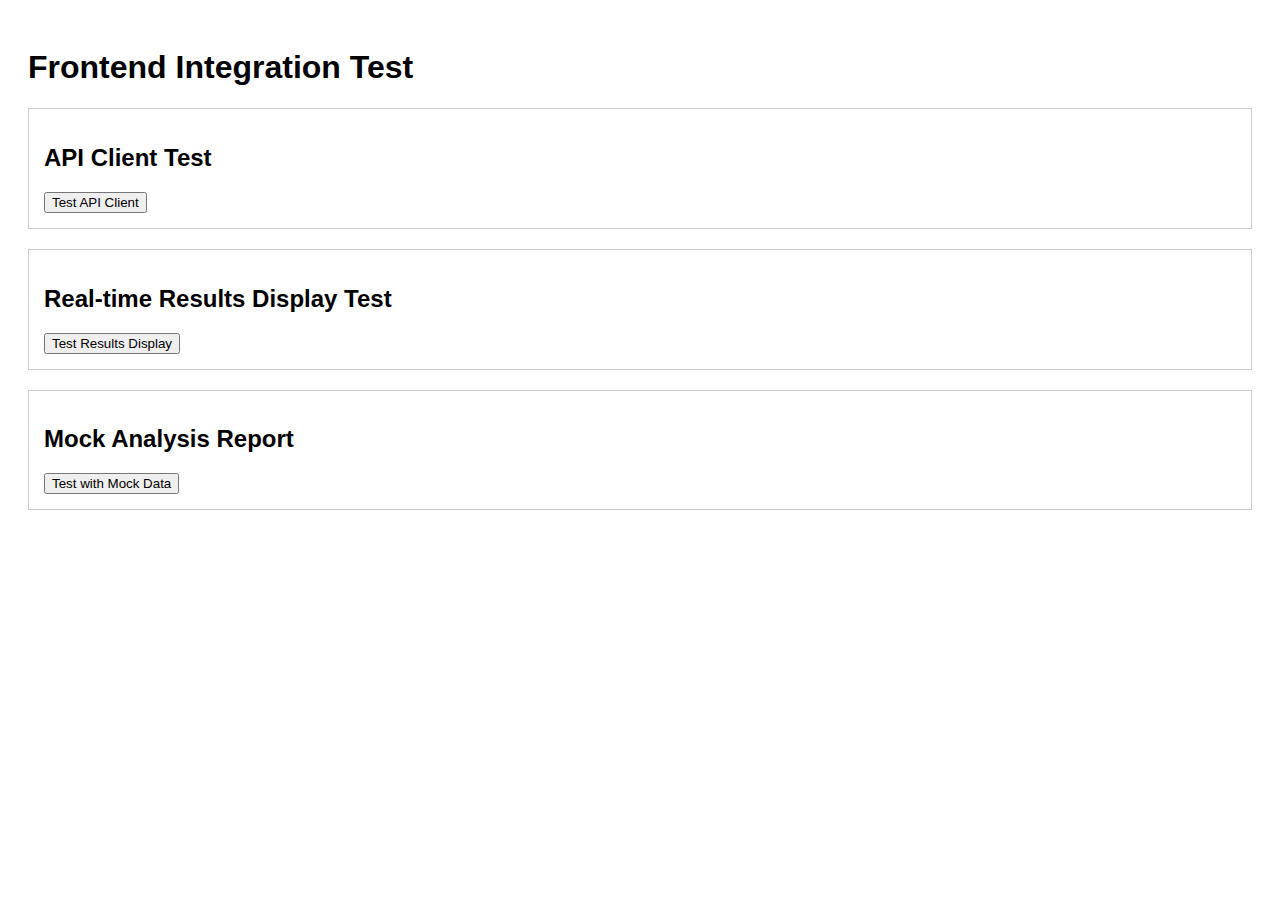
<file: test_frontend_integration.html>
<!DOCTYPE html>
<html lang="en">
<head>
    <meta charset="UTF-8">
    <meta name="viewport" content="width=device-width, initial-scale=1.0">
    <title>Frontend Integration Test</title>
    <style>
        body { font-family: Arial, sans-serif; padding: 20px; }
        .test-section { margin: 20px 0; padding: 15px; border: 1px solid #ccc; }
        .success { color: green; }
        .error { color: red; }
        .info { color: blue; }
    </style>
</head>
<body>
    <h1>Frontend Integration Test</h1>
    
    <div class="test-section">
        <h2>API Client Test</h2>
        <button onclick="testAPIClient()">Test API Client</button>
        <div id="api-test-result"></div>
    </div>
    
    <div class="test-section">
        <h2>Real-time Results Display Test</h2>
        <button onclick="testResultsDisplay()">Test Results Display</button>
        <div id="results-test-result"></div>
    </div>
    
    <div class="test-section">
        <h2>Mock Analysis Report</h2>
        <button onclick="testMockReport()">Test with Mock Data</button>
        <div id="mock-test-result"></div>
    </div>

    <!-- Include the API client and app.js -->
    <script src="api-client.js"></script>
    <script src="app.js"></script>
    
    <script>
        function testAPIClient() {
            const result = document.getElementById('api-test-result');
            
            if (typeof window.apiClient !== 'undefined') {
                result.innerHTML = '<span class="success">✓ API Client loaded successfully</span>';
                result.innerHTML += '<br><span class="info">Authenticated: ' + window.apiClient.isAuthenticated() + '</span>';
            } else {
                result.innerHTML = '<span class="error">✗ API Client not loaded</span>';
            }
        }
        
        function testResultsDisplay() {
            const result = document.getElementById('results-test-result');
            
            // Test if the functions exist
            const functions = [
                'updateAnalysisResultsFromReport',
                'updateAnalysisStatus',
                'showAnalysisLoading',
                'hideAnalysisLoading',
                'triggerCodeAnalysis'
            ];
            
            let allExist = true;
            let output = '';
            
            functions.forEach(funcName => {
                if (typeof window[funcName] === 'function') {
                    output += '<span class="success">✓ ' + funcName + ' exists</span><br>';
                } else {
                    output += '<span class="error">✗ ' + funcName + ' missing</span><br>';
                    allExist = false;
                }
            });
            
            if (allExist) {
                output += '<span class="success">All real-time display functions are available!</span>';
            }
            
            result.innerHTML = output;
        }
        
        function testMockReport() {
            const result = document.getElementById('mock-test-result');
            
            // Create mock report data
            const mockReport = {
                report_id: "test-123",
                status: "completed",
                filename: "test.py",
                language: "python",
                issues: [
                    {
                        type: "security",
                        severity: "high",
                        line: 5,
                        message: "Potential SQL injection vulnerability",
                        suggestion: "Use parameterized queries",
                        confidence: 0.9
                    },
                    {
                        type: "performance",
                        severity: "medium",
                        line: 12,
                        message: "Inefficient loop detected",
                        suggestion: "Consider using list comprehension",
                        confidence: 0.7
                    }
                ],
                report_summary: {
                    total_issues: 2,
                    high_severity_issues: 1,
                    medium_severity_issues: 1,
                    low_severity_issues: 0,
                    confidence_score: 0.8
                }
            };
            
            try {
                // Test the update function
                if (typeof updateAnalysisResultsFromReport === 'function') {
                    updateAnalysisResultsFromReport(mockReport);
                    result.innerHTML = '<span class="success">✓ Mock report processed successfully!</span>';
                    result.innerHTML += '<br><span class="info">Check the main page to see the updated results</span>';
                } else {
                    result.innerHTML = '<span class="error">✗ updateAnalysisResultsFromReport function not found</span>';
                }
            } catch (error) {
                result.innerHTML = '<span class="error">✗ Error processing mock report: ' + error.message + '</span>';
            }
        }
        
        // Auto-run tests on load
        window.addEventListener('load', function() {
            setTimeout(() => {
                testAPIClient();
                testResultsDisplay();
            }, 1000);
        });
    </script>
</body>
</html>
</file>
